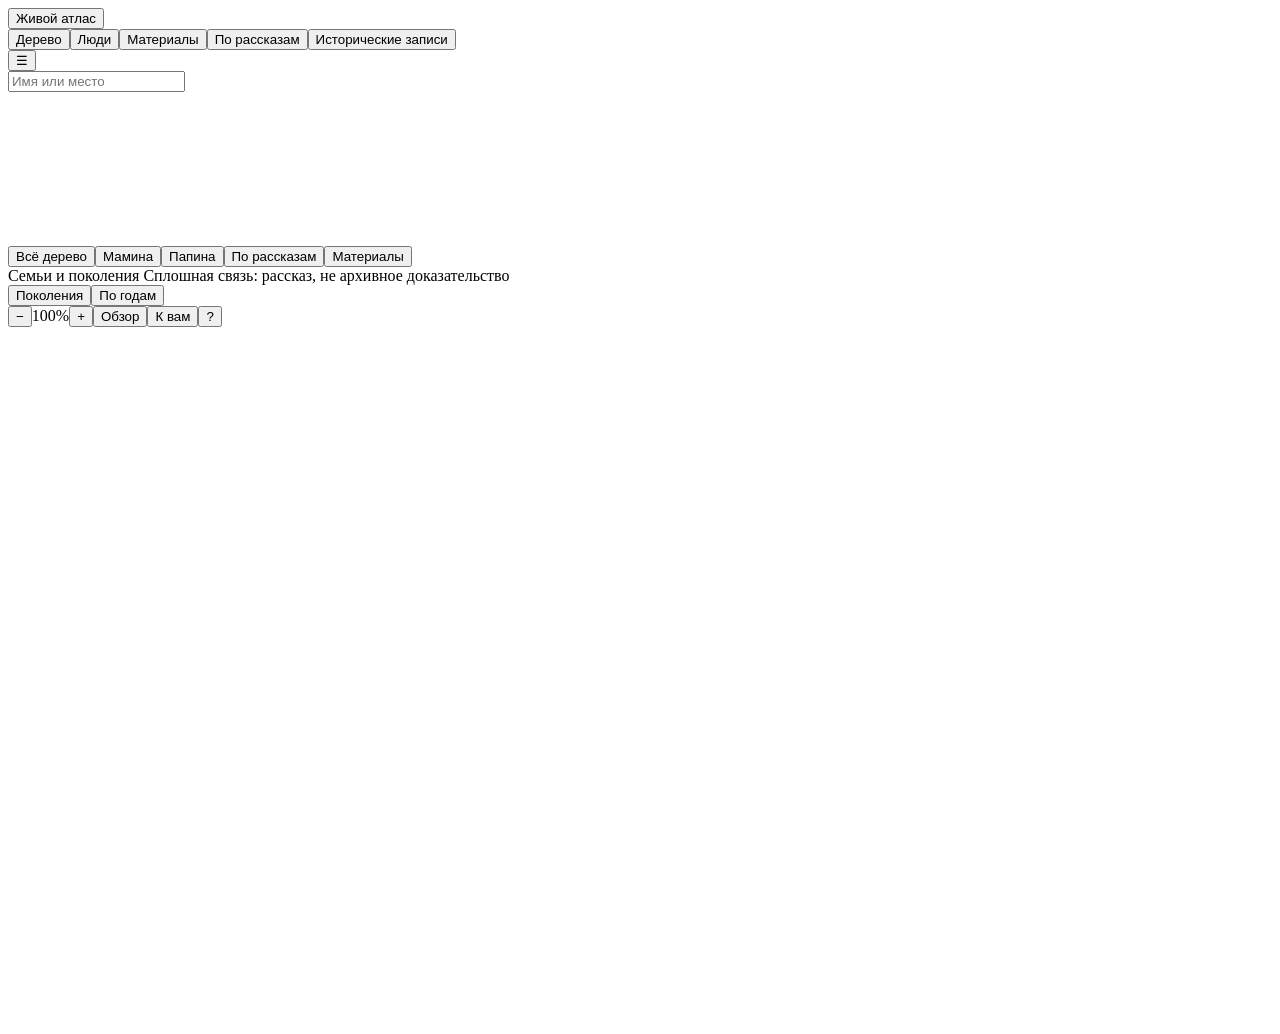
<file: src/shell.html>
<!doctype html>
<html lang="ru"><head><meta charset="utf-8"><meta name="viewport" content="width=device-width,initial-scale=1"><link rel="icon" type="image/png" sizes="32x32" href="[data-uri]">
<link rel="icon" type="image/svg+xml" sizes="any" href="[data-uri]">
<meta name="referrer" content="no-referrer">
<meta name="application-version" content="20261029-time-context"><meta http-equiv="Content-Security-Policy" content="default-src 'none'; script-src 'unsafe-inline'; style-src 'unsafe-inline'; img-src data:; connect-src 'none'; font-src 'none'; base-uri 'none'; form-action 'none'"><title>Живой атлас · Семьи и поколения</title><style>/* ATLAS_STYLE */</style></head><body>
<header class="masthead"><button class="brand" data-action="all" aria-label="Живой атлас, всё дерево"><i></i>Живой атлас</button><nav aria-label="Разделы"><button data-action="all">Дерево</button><button data-action="people">Люди</button><button data-action="materials">Материалы</button><button class="mobile-only" data-action="testimony">По рассказам</button><button class="mobile-only" data-action="historical">Исторические записи</button></nav><button class="mobile-menu" data-action="menu" aria-label="Разделы и основания" aria-expanded="false">☰</button><div class="search-wrap"><input id="search" type="search" aria-label="Найти имя или место" placeholder="Имя или место" autocomplete="off"><div id="results" hidden aria-label="Результаты поиска"></div></div></header>
<main id="workspace"><section id="map" tabindex="0" aria-label="Карта родства, перетаскивание и масштабирование"><div id="world"><svg id="connections" aria-label="Связи поколений"></svg><div id="territories"></div></div><div id="labels"></div><div id="relationship-status" aria-live="polite" hidden></div></section>
<div class="branchbar" aria-label="Ветви"><button data-action="all" aria-pressed="true">Всё дерево</button><button data-branch="maternal">Мамина</button><button data-branch="paternal">Папина</button><button class="provenance" data-action="testimony" aria-pressed="false">По рассказам</button><button class="provenance" data-action="historical" aria-pressed="false">Материалы</button></div>
<div id="lineage-legend" aria-live="polite"></div><div id="context-label" aria-live="polite"></div><div class="map-note">Семьи и поколения <span>Сплошная связь: рассказ, не архивное доказательство</span></div>
<div class="graph-layout-switch" role="group" aria-label="Расположение дерева"><button data-layout-mode="generations" aria-pressed="true">Поколения</button><button data-layout-mode="years" aria-pressed="false">По годам</button></div><div class="camera"><button data-action="minus" aria-label="Уменьшить">−</button><output id="zoom">100%</output><button data-action="plus" aria-label="Увеличить">+</button><button data-action="fit">Обзор</button><button data-action="home">К вам</button><button data-action="legend" aria-label="Как читать карту">?</button></div>
<div id="legend" hidden><b>Как читать карту</b><p>«Поколения» сохраняют семейную схему. «По годам» располагает людей по записанному рождению: середина карточки соответствует году справа. Для периода показана охристая скобка от начала до конца, карточка стоит посередине периода, а не на выдуманной точной дате. «Без даты рождения» находится в отдельной заштрихованной части семьи вне шкалы. Диапазон у названия семьи описывает рождения её участников, не дату самой семьи.</p><p>Между семейными областями линии идут по свободным коридорам. Вблизи точечная линия соединяет две карточки одного идентификатора, это продолжение записи, не родительство. Сплошные линии внутри семьи показывают родителя и ребёнка; их можно выбрать, чтобы прочитать связь и основания. Длинный охристый пунктир отмечает условный семейный контекст.</p><p>Сплошная линия: связь по рассказам, не архивное доказательство. Охристый пунктир: гипотеза или связь из контекста. На близком масштабе линии родительства берутся из реестра и отдельно помеченного уточнения пользователя о составе семей. Неопределённая роль родителя не угадывается по фамилии.</p><p>Одни и те же люди встречаются в нескольких семейных областях. Это один идентификатор, не новые родственники. Национальность и материалы найденной записи не переносятся на семью.</p><p><b>Значки записи</b>: ? родственная гипотеза; 🗣 свидетельство вашей семьи; ¶ семейная публикация другого исследователя; ▤ исторический источник или индекс этой записи; ▧ цифровая копия документа, не фотография; 🔎 возможное совпадение с отдельной записью; ♂ / ♀ только явно названная роль или пол в источнике. Значок открывает соответствующий раздел досье. Материалы кандидата не становятся документами родственника. Числа у семьи считают записи её участников, не независимые доказательства.</p><p>Колесо и +/−: масштаб. Перетаскивание: перемещение. Два пальца: масштаб. Стрелки: сдвиг. 0: обзор. Home: к вам. Esc: закрыть досье.</p></div>
<svg id="minimap" viewBox="0 0 200 110" role="img" aria-label="Миникарта всего графа"></svg>
<div id="drawer-resizer" hidden role="separator" aria-controls="drawer" aria-orientation="vertical" aria-label="Изменить ширину досье" aria-valuemin="340" aria-valuemax="780" aria-valuenow="450" tabindex="0" title="Перетащите край; стрелки изменяют размер, Home минимум, End максимум"></div><aside id="drawer" hidden aria-label="Досье"><header class="drawer-top"><span id="drawer-kind"></span><button data-action="locate">В дереве</button><button data-action="close" aria-label="Закрыть досье">×</button></header><div id="dossier"></div></aside>
</main><dialog id="document"><header><strong id="doc-title"></strong><button data-action="close-document" aria-label="Закрыть документ">×</button></header><div id="doc-content"></div></dialog>
<script id="atlas-data" type="application/json">ATLAS_DATA</script><script>/* ATLAS_CODE */</script></body></html>
</file>
